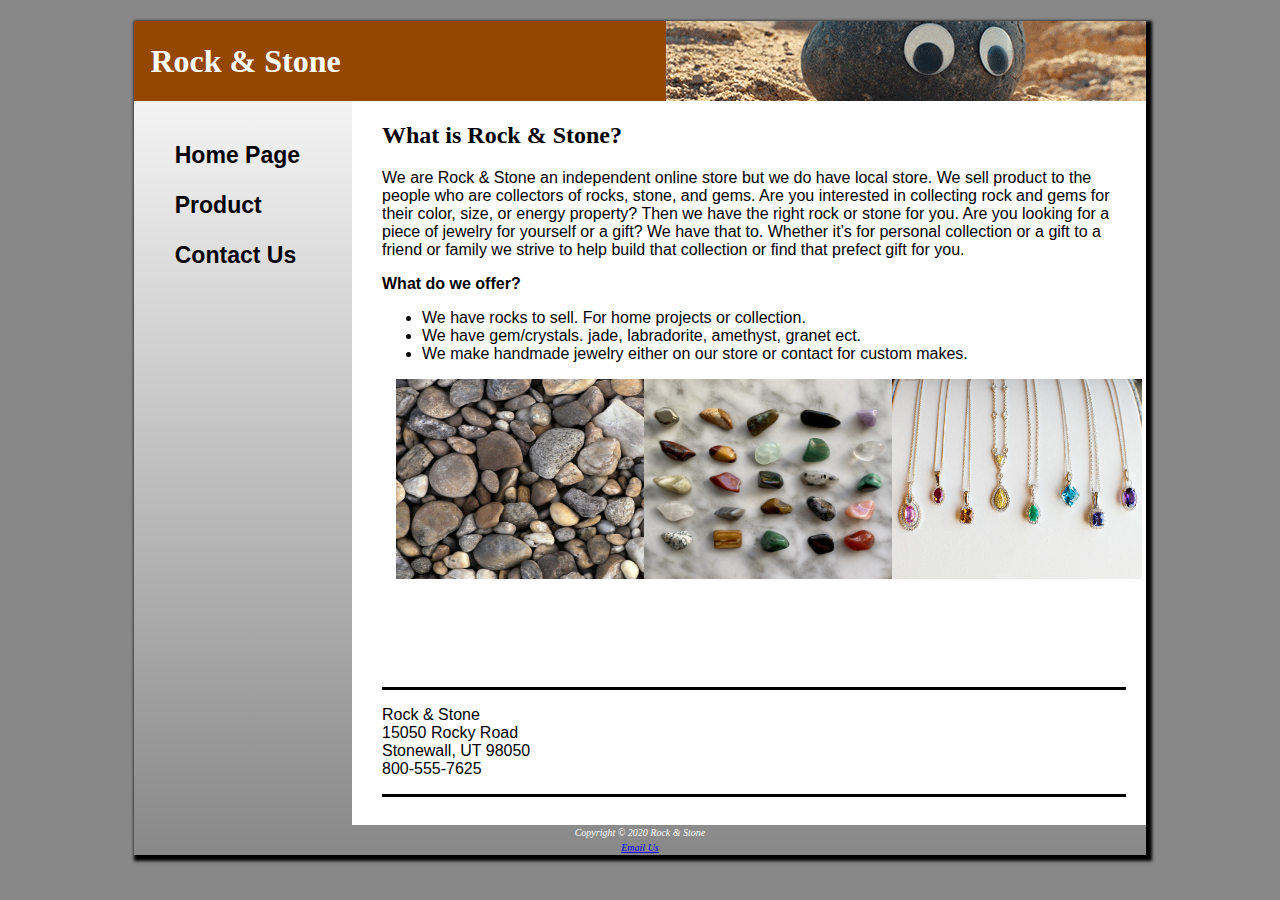
<file: index.html>
<!DOCTYPE html>
<html lang="en">

<head>
    <meta charset="UTF-8">
    <meta http-equiv="X-UA-Compatible" content="IE=edge">
    <meta name="viewport" content="width=device-width, initial-scale=1.0">
    <title>Rock & Stone</title>
    <link href="rock&stone.css" rel="stylesheet">
</head>

<body>
    <div id="wrapper">
        <header>
            <h1><a href="Index.html">Rock & Stone</a></h1>
        </header>
        <nav>
            <ul>
                <li><a href="index.html">Home Page</a></li>
                <li><a href="product.html">Product</a></li>
                <li><a href="contact.html">Contact Us</a></li>
            </ul>
        </nav>
        <main>
            <h2>What is Rock & Stone?</h2>

            <p>
                We are Rock & Stone an independent online store but we do have local store. We sell product to the people who
                are
                collectors of rocks, stone, and gems.
                Are you interested in collecting rock and gems for their color, size, or energy property? Then we have
                the
                right rock or stone
                for you. Are you looking for a piece of jewelry for yourself or a gift? We have that to. Whether it’s
                for
                personal collection or a gift to a friend or family we strive to help build that collection or find that
                prefect gift for you.
            </p>
            <b>What do we offer?</b>
            <Ul>
                <li>We have rocks to sell. For home projects or collection.</li>
                <li>We have gem/crystals. jade, labradorite, amethyst, granet ect. </li>
                <li>We make handmade jewelry either on our store or contact for custom makes.</li>
            </Ul>
           <div id="gallery">
                <img src="rocks.jpg" height="200" width="250" alt="rock img">
                <img src="crystal_discovery_kitB-scaled.jpg" height="200" width="250" alt="crystals img">
                <img src="jewelry.jpg" height="200" width="250" alt="jewelry img">
            </div>
            <hr>
            <div>
                <p>Rock & Stone<br>
                    15050 Rocky Road<br>
                    Stonewall, UT 98050<br>
                    800-555-7625</p>
                <hr>
            </div>
        </main>
        <footer>
            <small>
                <i>
                    Copyright &copy; 2020 Rock & Stone
                    <br>
                    <a href="mailto:4800635432@davistech.edu">Email Us</a>
                </i>
            </small>
        </footer>
    </div>
</body>

</html>
</file>
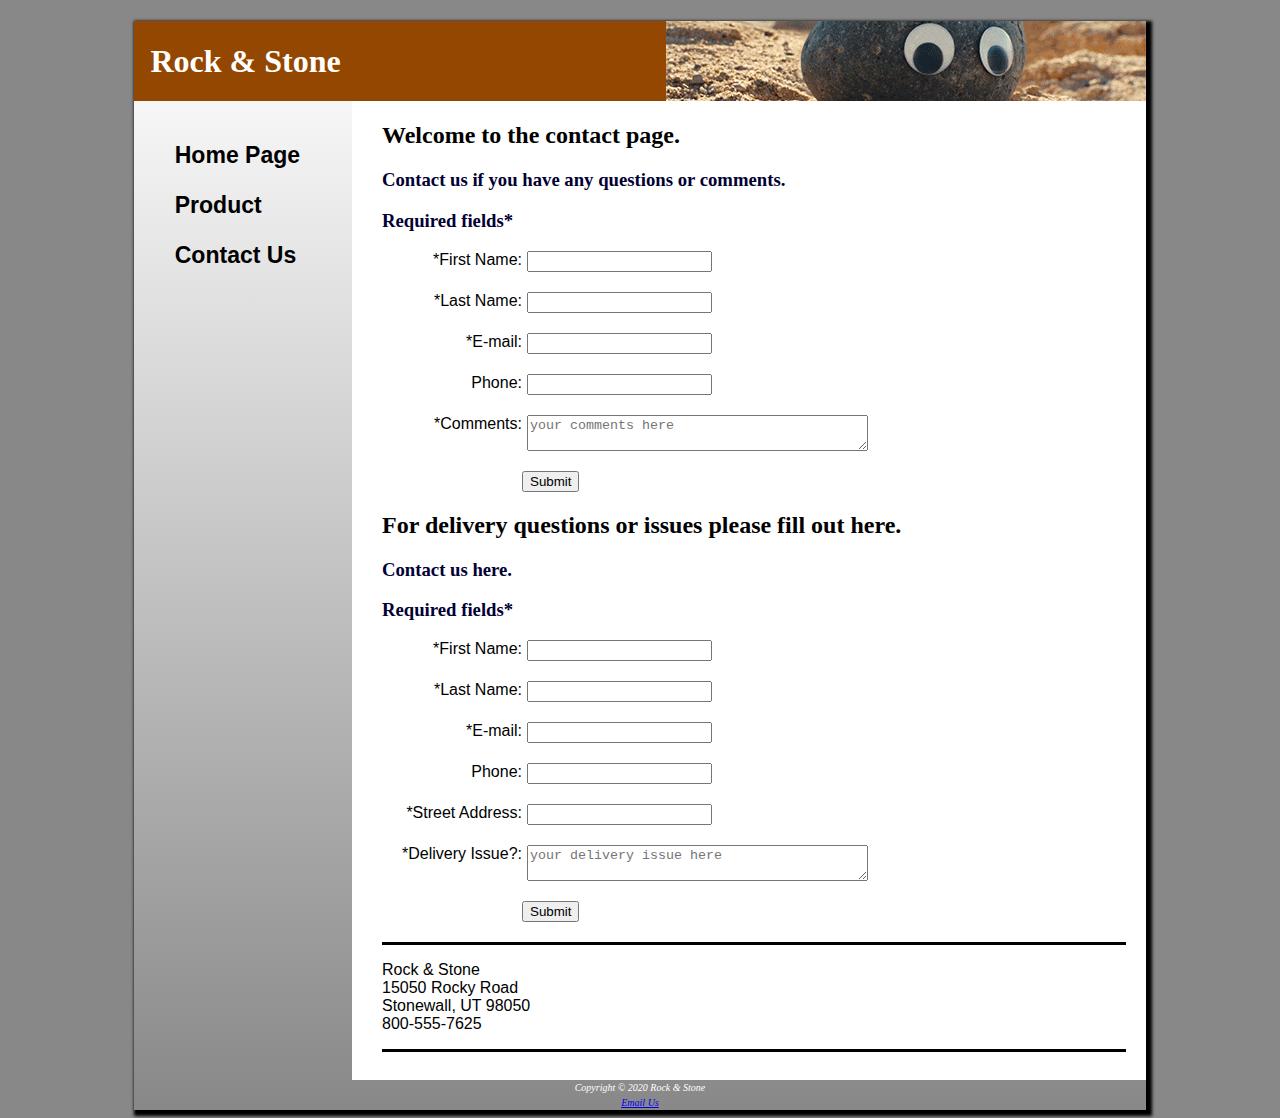
<file: contact.html>
<!DOCTYPE html>
<html lang="en">

<head>
    <meta charset="UTF-8">
    <meta http-equiv="X-UA-Compatible" content="IE=edge">
    <meta name="viewport" content="width=device-width, initial-scale=1.0">
    <title>Contact Page</title>
    <link href="rock&stone.css" rel="stylesheet">
</head>

<body>
    <div id="wrapper">
        <header>
            <h1><a href="Index.html">Rock & Stone</a></h1>
        </header>
        <nav>
            <ul>
                <li><a href="index.html">Home Page</a></li>
                <li><a href="product.html">Product</a></li>
                <li><a href="contact.html">Contact Us</a></li>
            </ul>
        </nav>
        <main>

            <h2>Welcome to the contact page.</h2>
            <h3>Contact us if you have any questions or comments.</h3>
            <h3>
                Required fields*
            </h3>
            <form>
                <label for="First">*First Name:</label>
                <input type="text" name="myFname" id="First">

                <label for="Last">*Last Name:</label>
                <input type="text" name="myLname" id="Last">

                <label for="Email">*E-mail: </label>
                <input type="text" name="myEmail" id="Email">

                <label for="Telephone">Phone:</label>
                <input type="tel" name="myPhone" id="Telephone"
                pattern="[0-9]{3}-[0-9]{3}-[0-9]{4}">

                <label for="Comments">*Comments:</label>
            
                <textarea name="myComments" id="Comments" rows="2" cols="40" required="required"
                    placeholder="your comments here"></textarea>
                <input type="submit" value="Submit">

            </form>

            <h2>For delivery questions or issues please fill out here.</h2>
            <h3>Contact us here.</h3>
            <h3>
                Required fields*
            </h3>
            <form>
                <label for="First2">*First Name: </label>
                <input type="text" name="myFname" id="First2">

                <label for="Last2">*Last Name:</label>
                <input type="text" name="myLname" id="Last2">

                <label for="Email2">*E-mail: </label>
                <input type="text" name="myEmail" id="Email2">

                <label for="Telephone">Phone:</label>
                <input type="tel" name="myPhone" id="Telephone2"
                pattern="[0-9]{3}-[0-9]{3}-[0-9]{4}">

                <label for="Streetaddress">*Street Address:</label>
                <input type="text" name="address" id="Streetaddress">
                
                <label for="Delivery">*Delivery Issue?:</label>
            
                <textarea name="myComments" id="Delivery" rows="2" cols="40" required="required"
                    placeholder="your delivery issue here"></textarea>
                <input type="submit" value="Submit">
                </form>
          

            <div>
                <hr>
                <p>Rock & Stone<br>
                    15050 Rocky Road<br>
                    Stonewall, UT 98050<br>
                    800-555-7625</p>
                <hr>
            </div>
        </main>

        <footer>
            <small>
                <i>
                    Copyright &copy; 2020 Rock & Stone
                    <br>
                    <a href="mailto:4800635432@davistech.edu">Email Us</a>
                </i>
            </small>
        </footer>
    </div>
</body>

</html>
</file>
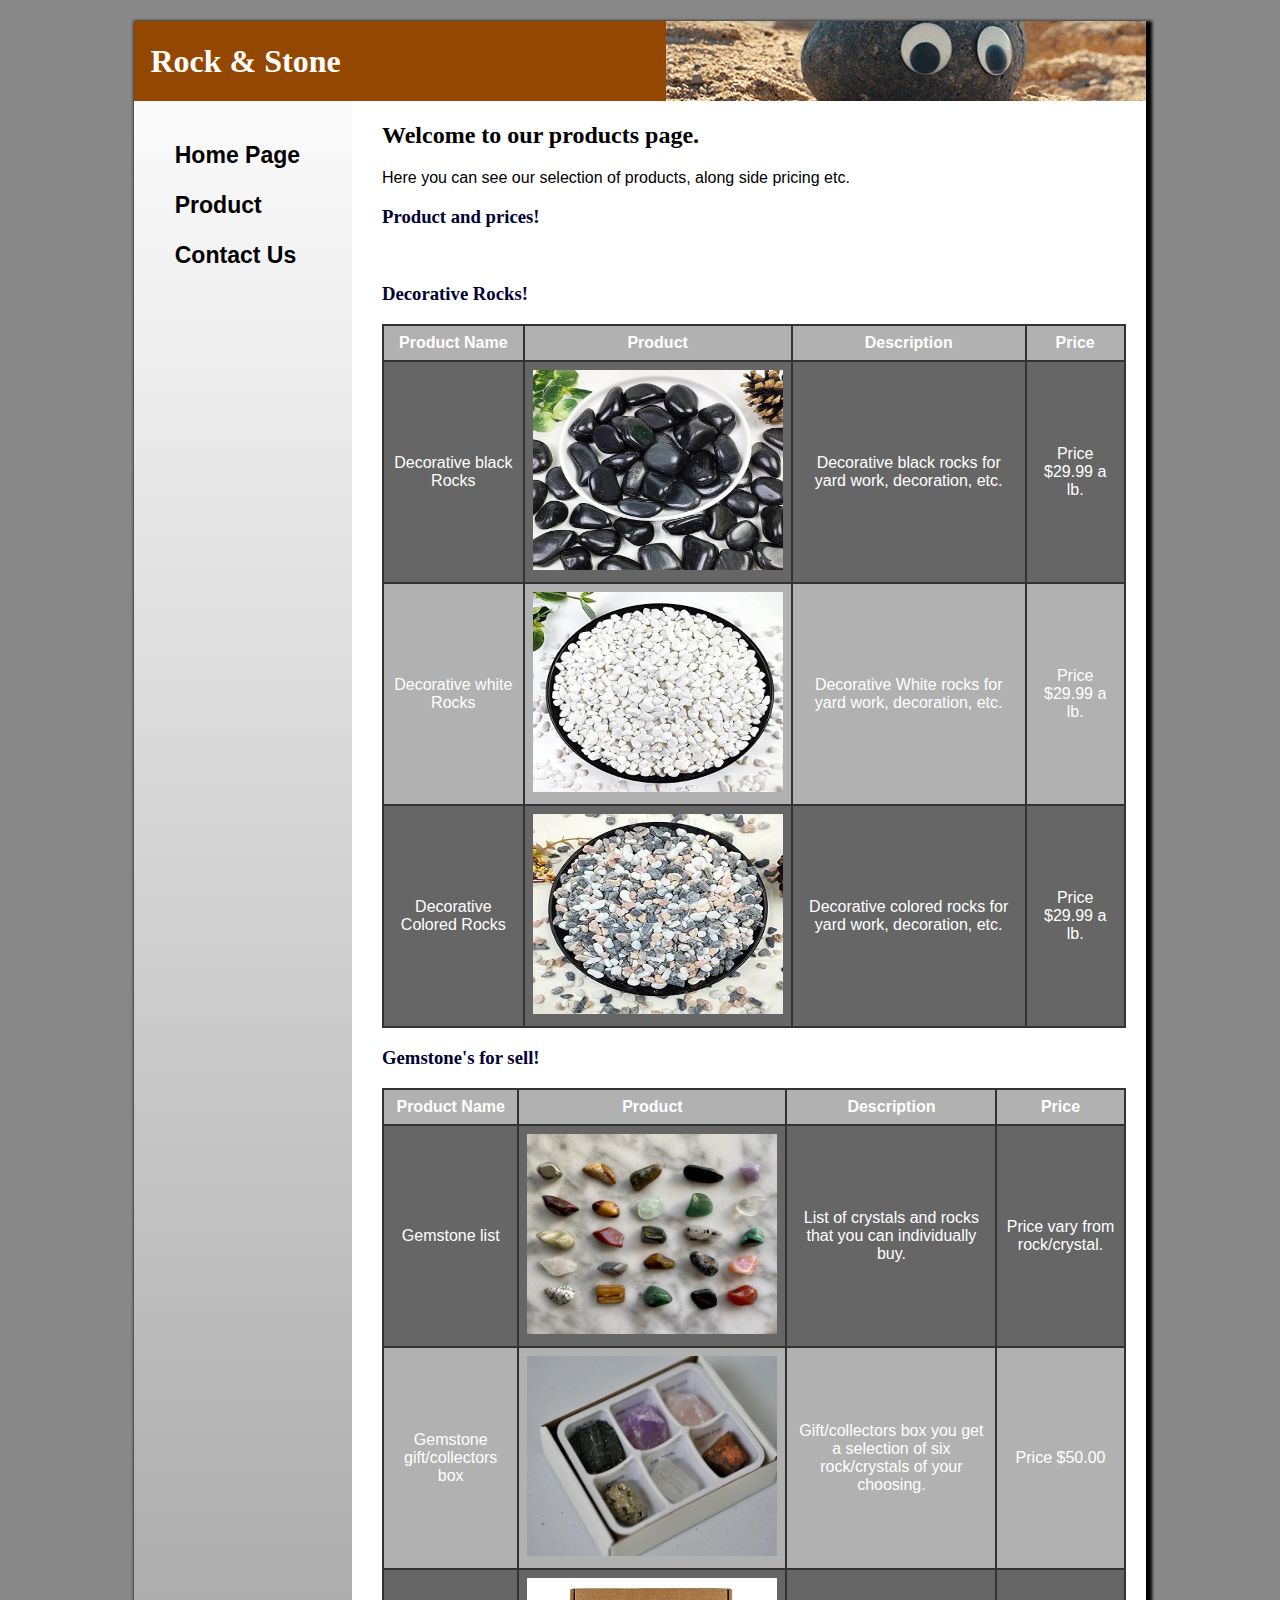
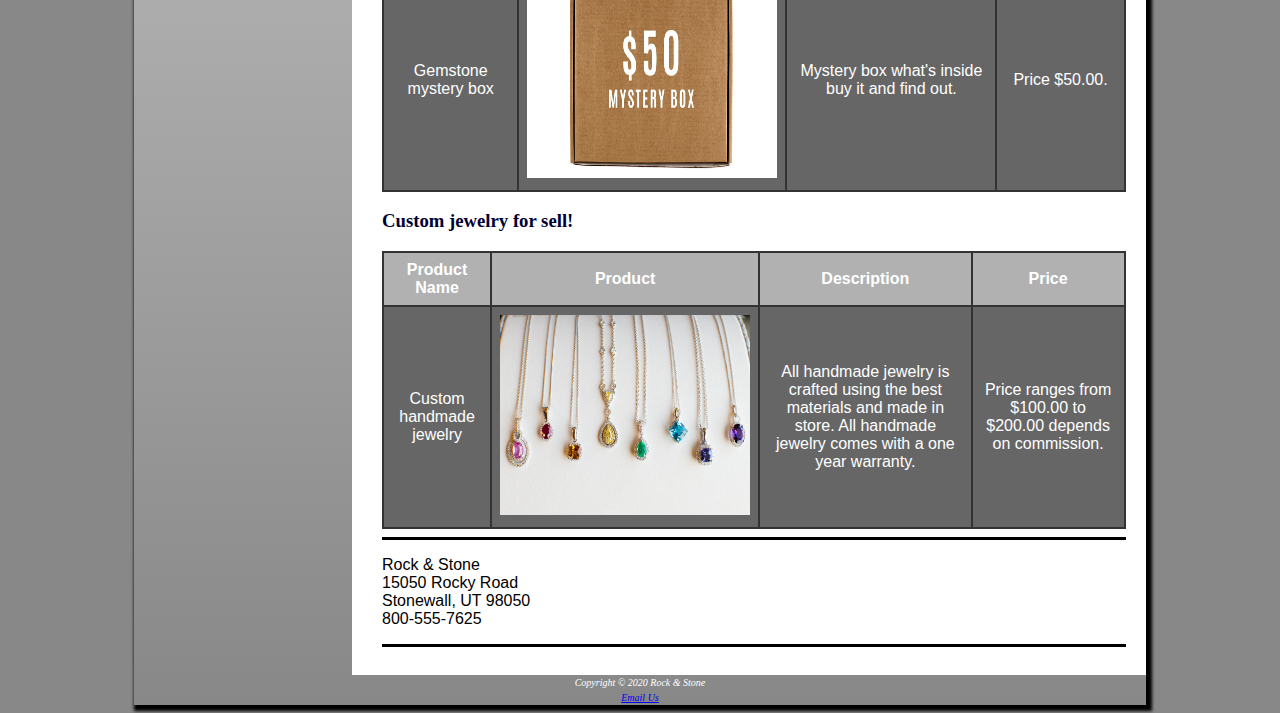
<file: product.html>
<!DOCTYPE html>
<html lang="en">

<head>
    <meta charset="UTF-8">
    <meta http-equiv="X-UA-Compatible" content="IE=edge">
    <meta name="viewport" content="width=device-width, initial-scale=1.0">
    <title>Product Page</title>
    <link href="rock&stone.css" rel="stylesheet">
</head>

<body>
    <div id="wrapper">
        <header>
            <h1><a href="Index.html">Rock & Stone</a></h1>
        </header>
        <nav>
            <ul>
                <li><a href="index.html">Home Page</a></li>
                <li><a href="product.html">Product</a></li>
                <li><a href="contact.html">Contact Us</a></li>
            </ul>
        </nav>
        <main>
            <h2>Welcome to our products page.</h2>
            <p>Here you can see our selection of products, along side pricing etc.</p>

            <div id="special">

                <h3>Product and prices!</h3><br>
                <h3>Decorative Rocks!</h3>
                <table>
                    <tr>
                        <th>Product Name</th>
                        <th>Product</th>
                        <th>Description</th>
                        <th>Price</th>

                    </tr>
                    <tr>
                        <td>Decorative black Rocks</td>
                        <td class="img"><img src="black.rocks.jpg" alt="black.rocks" height="200" width="250"></td>
                        <td>Decorative black rocks for yard work, decoration, etc.</td>
                        <td>Price $29.99 a lb.</td>
                    </tr>
                    <tr>
                        <td>Decorative white Rocks</td>
                        <td class="img"><img src="white.rocks.jpg" alt="white.rocks" height="200" width="250"></td>
                        <td>Decorative White rocks for yard work, decoration, etc.</td>
                        <td>Price $29.99 a lb.</td>
                    </tr>
                    <tr>
                        <td>Decorative Colored Rocks</td>
                        <td class="img"><img src="colored.rock.jpg" alt="colored.rocks" height="200" width="250"></td>
                        <td>Decorative colored rocks for yard work, decoration, etc.</td>
                        <td>Price $29.99 a lb.</td>
                    </tr>
                </table>

                <h3>Gemstone's for sell!</h3>
                <table>
                    <tr>
                        <th>Product Name</th>
                        <th>Product</th>
                        <th>Description</th>
                        <th>Price</th>

                    </tr>
                    <tr>
                        <td>Gemstone list</td>
                        <td class="img"><img src="crystal_discovery_kitB-scaled.jpg" alt="crystals" height="200"
                                width="250"></td>
                        <td>List of crystals and rocks that you can individually buy.</td>
                        <td>Price vary from rock/crystal.</td>
                    </tr>
                    <tr>
                        <td>Gemstone gift/collectors box</td>
                        <td class="img"><img src="boxrocks.jpg" alt="boxgift" height="200" width="250"></td>
                        <td>Gift/collectors box you get a selection of six rock/crystals of your choosing.</td>
                        <td>Price $50.00</td>
                    </tr>
                    <tr>
                        <td>Gemstone mystery box</td>
                        <td class="img"><img src="mystery.jpg" alt="mystery" height="200" width="250"></td>
                        <td>Mystery box what's inside buy it and find out.</td>
                        <td>Price $50.00.</td>
                    </tr>
                </table>

                <h3>Custom jewelry for sell!</h3>
                <table>
                    <tr>
                        <th>Product Name</th>
                        <th>Product</th>
                        <th>Description</th>
                        <th>Price</th>
                    </tr>

                    <tr>
                        <td>Custom handmade jewelry</td>
                        <td class="img"><img src="jewelry.jpg" alt="jewelry" height="200" width="250"></td>
                        <td>All handmade jewelry is crafted using the best materials and made in store. All handmade
                            jewelry comes with a one year warranty.</td>
                        <td>Price ranges from $100.00 to $200.00 depends on commission.</td>
                    </tr>
                </table>
            </div>
            <hr>
            <div>
                <p>Rock & Stone<br>
                    15050 Rocky Road<br>
                    Stonewall, UT 98050<br>
                    800-555-7625</p>
                <hr>
            </div>
        </main>
        <footer>
            <small>
                <i>
                    Copyright &copy; 2020 Rock & Stone
                    <br>
                    <a href="mailto:4800635432@davistech.edu">Email Us</a>
                </i>
            </small>
        </footer>
    </div>
</body>

</html>
</file>
<file: rock&stone.css>
body {
    background-color: #888888;
    color: #ffffff;
    font-family: Arial, Helvetica, sans-serif;
}
header {
    background-color: #944700;
    color: #000000;
    background-image: url(giphy.gif);
    background-position: right;
    background-repeat: no-repeat;
    line-height: 500%;
    text-indent: 1em;
}
header a {
    text-decoration: none;
    color: black;
    transition: background-color 2s linear;
}

header a:link {
    color: white;
}

header a:visited {
    color: #000000;
}

header a:hover {
    color: #b10000;
    background-color: #a99a9a;
}

main {
    background-color: #ffffff;
    margin-left: 190px;
    padding-top: 1px;
    padding-right: 20px;
    padding-bottom: 20px;
    padding-left: 30px;
    display: block;
    overflow: auto;
}
section {
    float: none;
    width: 33%;
    padding-left: 2em;
    padding-right: 2em;
}
nav {
    font-weight: bold;
    font-size: 120%;
    float: left;
    width: 160px;
    padding: 1.5em;
}
nav a {
    text-decoration: none;
    display: block;
    padding: 0.5em;
    transition: background-color 2s linear;
}

    nav ul {
    list-style-type: none;
    margin: 0;
    padding-left: 0;
    font-size: 1.2em;
}
nav a:link{
    color: black;
}

nav a:visited {
    color: #545454;
}

nav a:hover {
    color: #b10000;
    background-color: #a99a9a;
}
h1 {
    margin-bottom: 0;
    font-family: Georgia, 'Times New Roman', Times, serif;
}
h2 {
    color: #000000;
    font-family: Georgia, 'Times New Roman', Times, serif;
    
}
h3 {
    font-family: Georgia, 'Times New Roman', Times, serif;
    color: #000033;
}
p {
    color: #000000;
}
ul {
    color: #000000;
}
b {
    color: #000000;
}
footer {
    font-size: 75%;
    font-style: italic;
    text-align: center;
    font-family: Georgia, 'Times New Roman', Times, serif;
}
#wrapper {
    width: 80%;
    margin-left: auto; margin-right: auto;
    background-color: #90c7e3;
    min-width: 960px;
    max-width: 2048px;
    border: 1px #000033;
    box-shadow: 3px 3px 3px 3px #000000;
    background-image: linear-gradient(to bottom, #ffffff, #888888);
}

hr {
    border: #000000;
    border-style: solid;
    border-top: 3px;
}
#row {
    display: flex;
    margin-top: 10px;
    margin-bottom: 50px;
    justify-content: center;
}
#gallery {
    display: grid;
    grid-template-columns: 220px 220px 220px;
    grid-template-rows: 150px 150px;
    justify-content: space-around;
}
#product-gallery-1 {
    display: flex;
    grid-template-columns: 220px 220px 220px;
    grid-template-rows: 150px 150px;
    margin: 4px;
    flex-direction: column;
}

table {
    border: 2px solid #333333;
    border-collapse: collapse;
}

td, th{
    padding: 0.5em;
    border: 2px solid #333333;
    text-align: center;
}
.text {
    text-align: left;
}
tr:nth-of-type(odd) {
    background-color: #b1b1b1;
}

tr:nth-of-type(even) {
    background-color: #666666;
}

#special {
    clear: both;
}

label {
    float: left;
    display: block;
    text-align: right;
    width: 140px;
    padding-right: 5px;
    color: #000000;
}

input {
    display: block;
    margin-bottom: 20px;
}

textarea {
    display: block;
    margin-bottom: 20px;
}

input[type="submit"] {
    margin-left: 140px;
}
</file>
